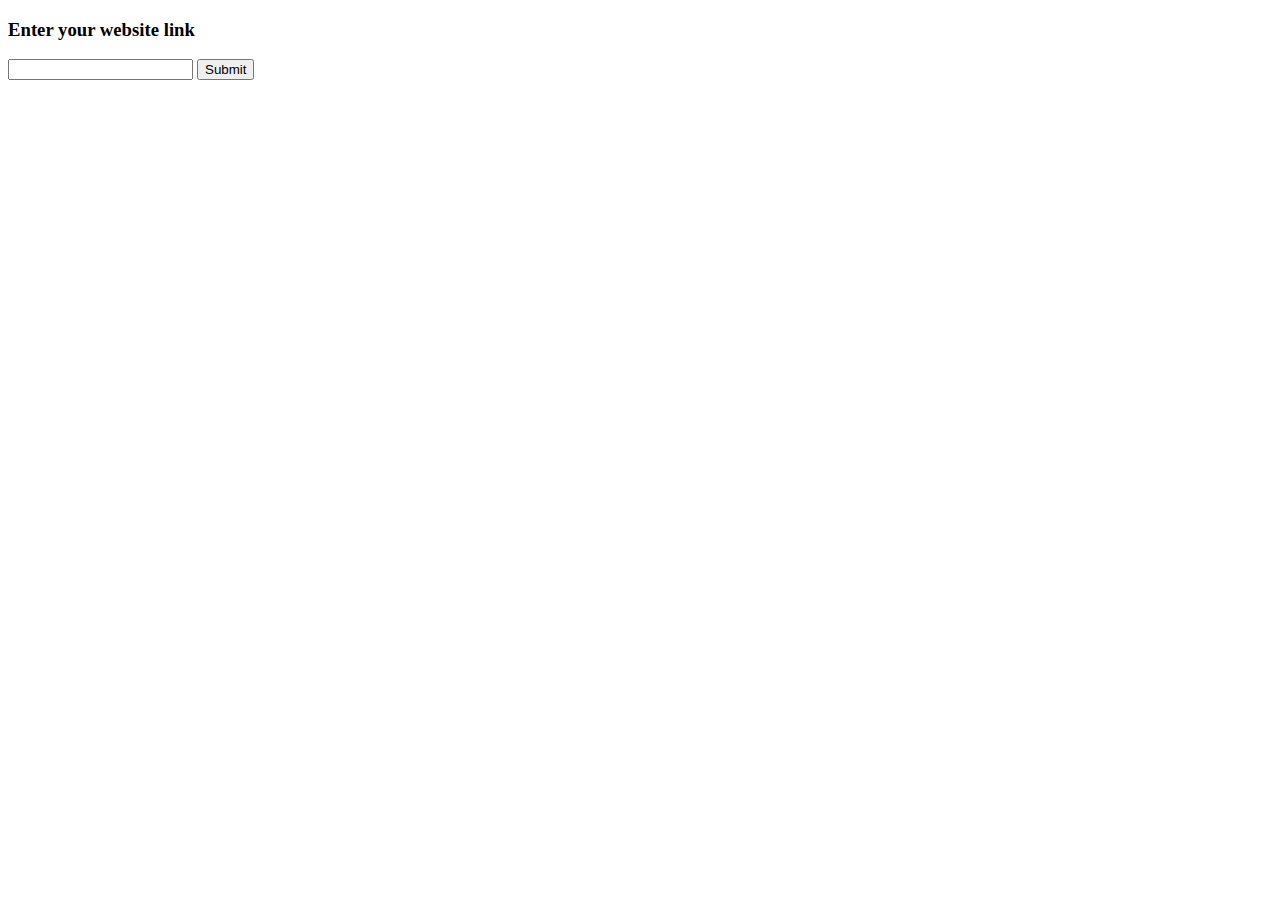
<file: templates/form.html>
<!DOCTYPE html>
<html lang="en">
<head>
    <meta charset="UTF-8">
    <title>Input Webpage</title>
</head>
<body>

    <form method="post">
        <h3>Enter your website link</h3>
         <input TYPE="url" name="webpages">
        <input type="submit">
    </form>
</body>
</html>
</file>
